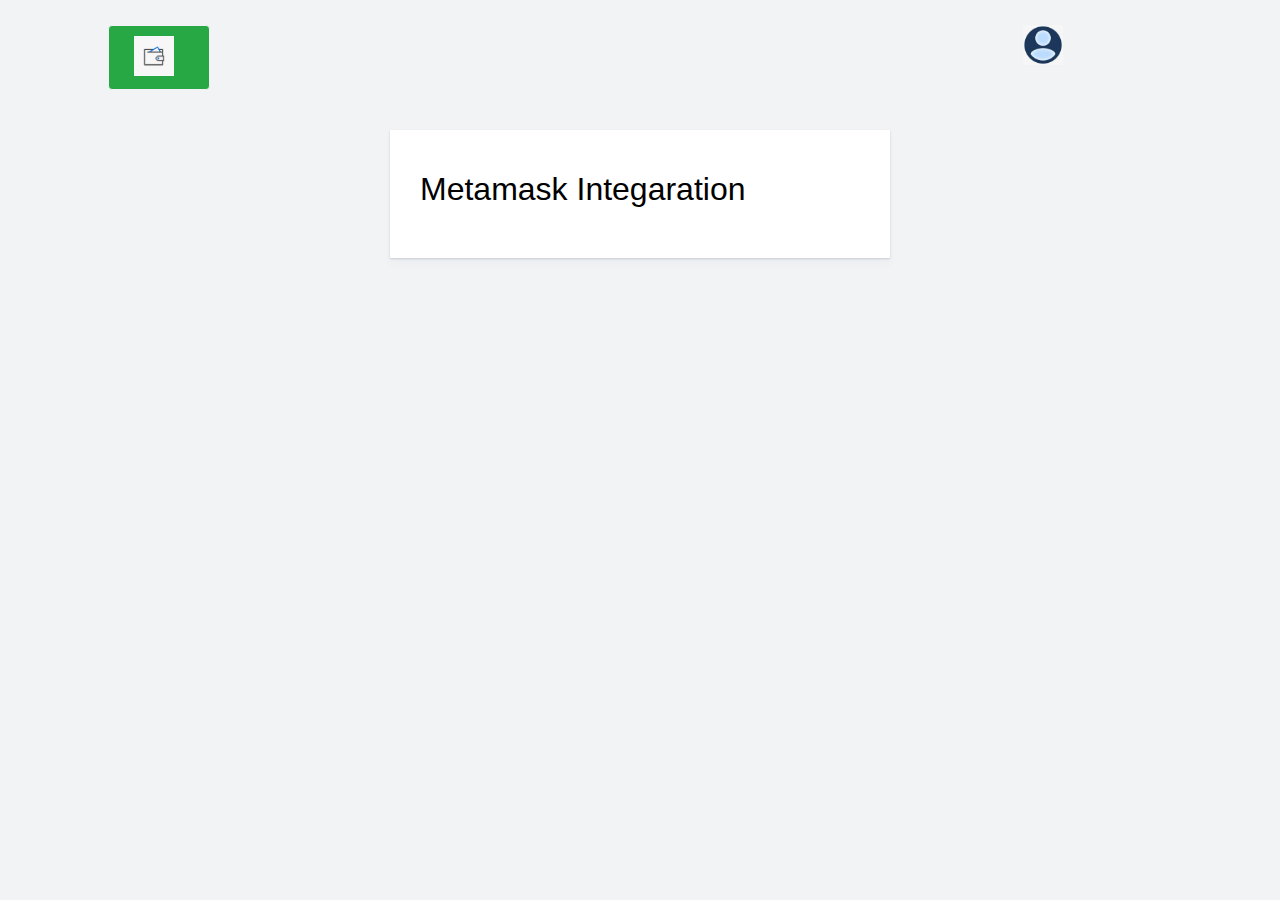
<file: index.html>
<!DOCTYPE html>
<html lang="en">
<head>
 <meta charset="UTF-8">
 <meta name="viewport" content="width=device-width, initial-scale=1.0">
 <meta http-equiv="X-UA-Compatible" content="ie=edge">
 <title>Metamask</title>
<link rel="stylesheet" type="text/css" href="index.css">
<style>
    .dropdown {
      position: relative;
      display: inline-block;
    }
    
    .dropdown-content {
      display: none;
      position: absolute;
      background-color: #f9f9f9;
      min-width: 160px;
      box-shadow: 0px 8px 16px 0px rgba(0,0,0,0.2);
      padding: 12px 16px;
      z-index: 1;
    }
    
    .dropdown:hover .dropdown-content {
      display: block;
    }
    </style>
</head>
<body>
    <div class="dropdown profile_data" style="float: right;margin-right: 209px;">
        <span><img src="public/avtar.jpeg" width="40" height="40" class="rounded-circle"></span>
        <div class="dropdown-content">
            <p class="input-control button">
                <button id="" class="profile">Profile</button>
            </p>
            <p class="input-control button">
                <button id="" class="disablelogout">Logout</button>
            </p>
        </div>
      </div>

    <div class="input-control button">
        
        <p class="input-control">
            <button  class="walletButton"><span><img src="public/wallet2.png" width="40" height="40"style="margin-right: 10px;"></span></button>
            <span class="showwallet"></span>
        </p>
    </div>
    
    <div class="container">
        <h1>
            Metamask Integaration
        </h1>
        <div class="input-control button">
            <button id="calc" class="enableEthereumButton">Connect Wallet</button>
            <span class="enableEthereumButtonMeta">
            <button id="calc" class="enableEthereumButton"><img src="public/metamask.png" width="200" height="40"></button>
            </span>
        </div>
        <div class="input-control intro">
            <span><img src="public/avtar2.jpeg" class="rounded-circle" style="height: 150px;">
                <span>
            <label for="num1">
                <span class="showAccount"></span>
            </label>
        </div>
    </div><!-- /.container -->

<script src="https://ajax.googleapis.com/ajax/libs/jquery/1.12.4/jquery.min.js"></script>
<script src="index.js"></script>
</body>
</html>
</file>
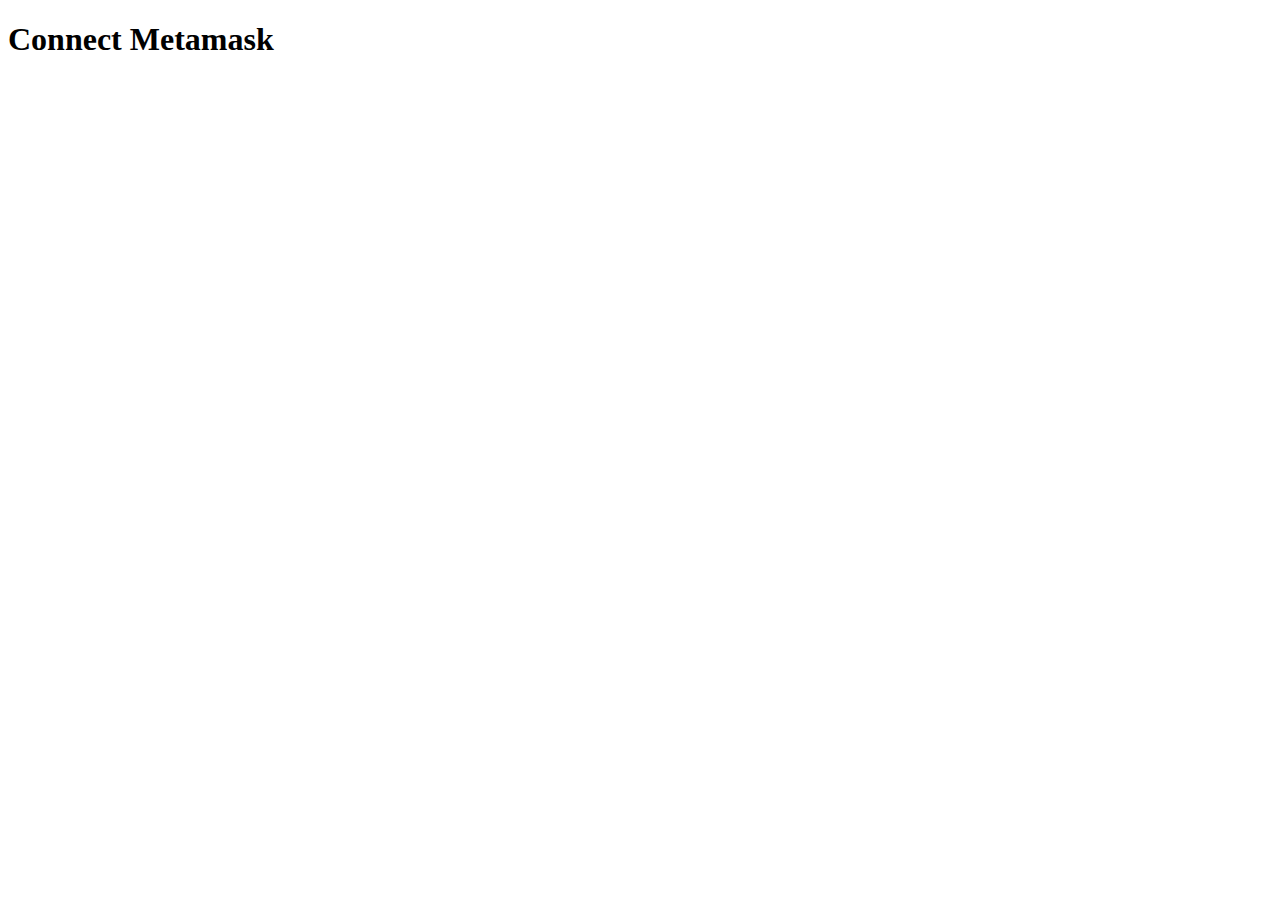
<file: index1.html>
<!DOCTYPE html>
<html>
<body>

<h1>Connect Metamask</h1>
<button class="enableEthereumButton">Connect With wallet</button>
<div>
    <button class="disablelogout">Logout</button>
</div>
<div class="intro">
<h2>Account</h2><span class="showAccount"></span>
<h2>Login</h2><span class="demo"></span>
<!-- <h2>Balance:<span class="showBalance"></span></h2> -->
</div>
<script src="index.js"></script>
</body>
</html>
</file>
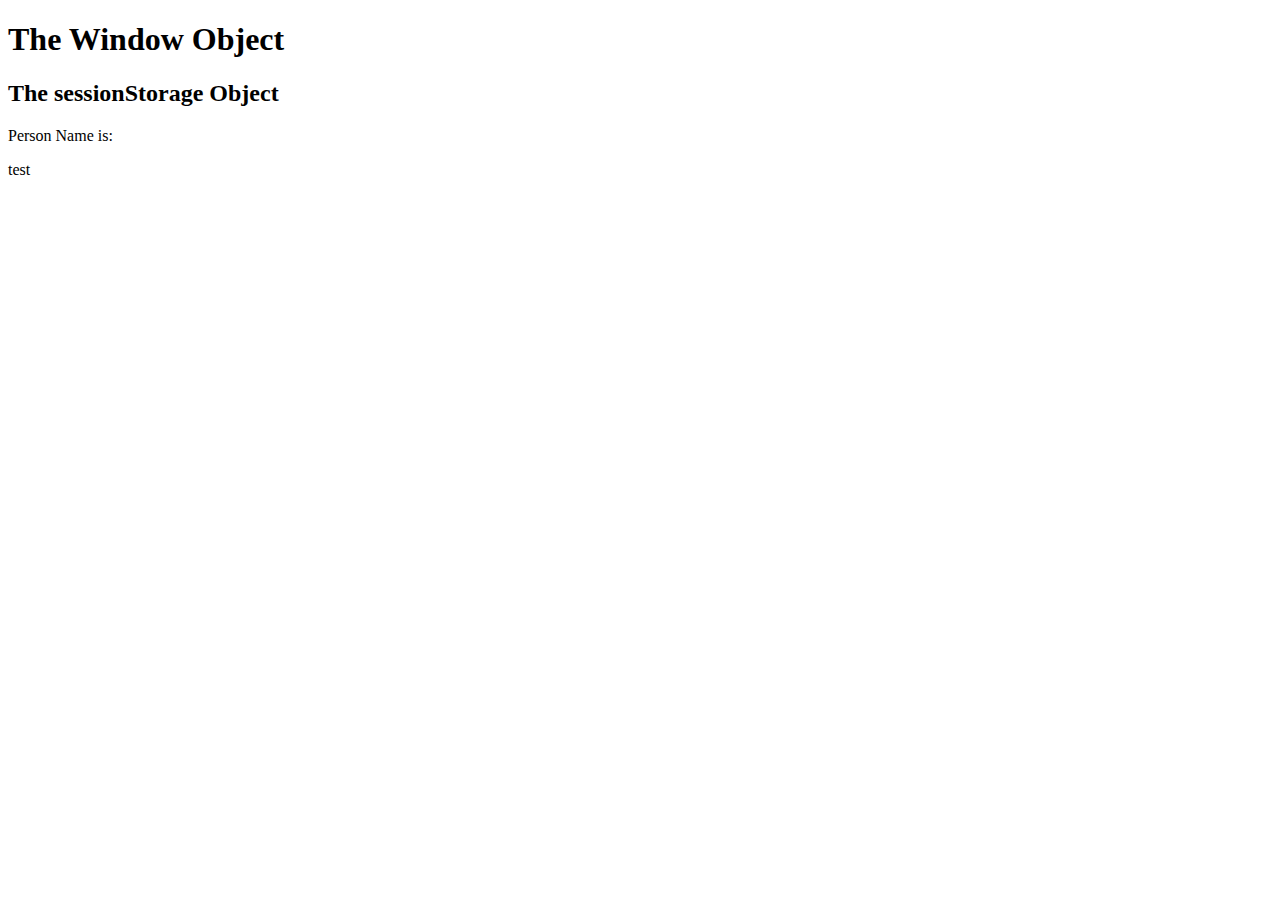
<file: test.html>
<!DOCTYPE html>
<html>
<body>

<h1>The Window Object</h1>
<h2>The sessionStorage Object</h2>

<p>Person Name is:</p>
<p id="demo"></p>
<script>

sessionStorage.setItem("lastname", "test");
let personName = sessionStorage.getItem("lastname");
document.getElementById("demo").innerHTML = personName;
</script>

</body>
</html>
</file>
<file: index.css>
* {
	box-sizing: border-box;
}

body {
  background: #f1f3f5;
	font-family: segoe ui,roboto,oxygen,ubuntu,cantarell,fira sans,droid sans,helvetica neue,sans-serif;	
}

.container {
	box-shadow: 0 6px 8px rgba(102,119,136,.03), 0 1px 2px rgba(102,119,136,.3);
	background-color: #fff;
	width: 500px;
	height: auto;
	margin: 40px auto;
	padding: 20px 30px 20px 30px;
}

.container:first-child > * {
	padding-left: 40px;
}

h1 {
	font-weight: 400;
	margin-bottom: 30px;
}

h1 > span {
	display: block;
	font-weight: 400;
	font-size: 0.9rem;
	color: #999;
	margin-top: 0;
}

button, input[type="text"] {
	padding: 8px;
	border-radius: 4px;
	border: 1px solid #f2f2f2;
	display: inline-block;
	margin-left: 20px;
	min-width: 200px;
}

input[type="radio"] {
	position: relative;
	top: 2px;
}

button {
	background-color: #28a745;
	color: white;
	font-size: 0.9rem;
	min-width: auto;
	padding: 10px 25px 10px 25px;
}

.input-control {
	margin-bottom: 15px;
}

.input-control.button, .input-control.controls {
	margin-top: 25px;
	margin-left: 80px;
}

.input-control.controls {
	margin-left: 95px;
	font-size: 0.9rem;
}

.container.result {
	padding-left: 0;
	padding-right: 0;
	font-size: 1rem;
	text-align: center;
}

p.answer {
	font-size: 6rem;
	margin: 0;
	color: #dc3545;
	font-weight: 300;
}
.bg-custom-1 {
	background-color: #85144b;
  }
  
  .bg-custom-2 {
  background-image: linear-gradient(15deg, #13547a 0%, #80d0c7 100%);
  }
</file>
